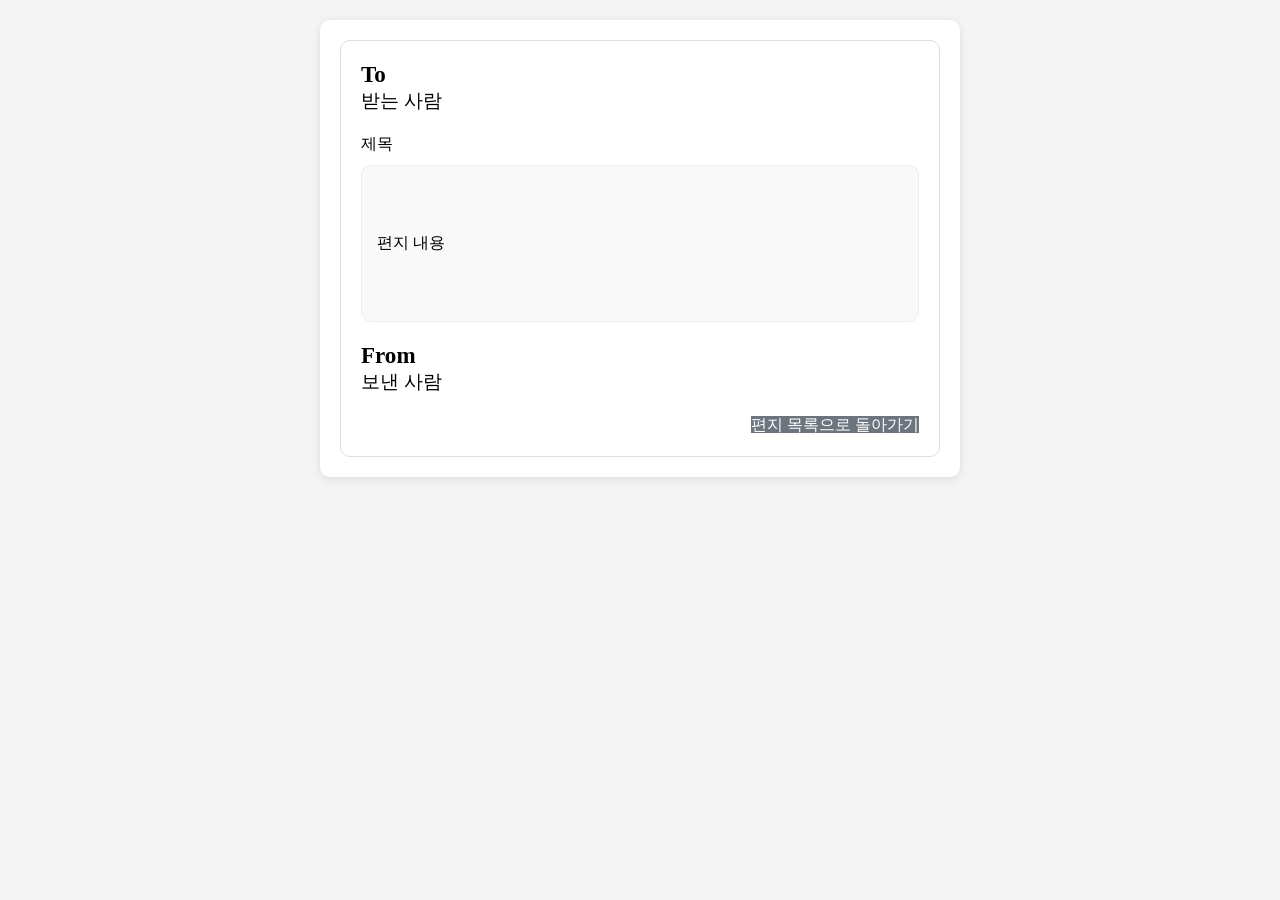
<file: src/main/resources/templates/letterContent.html>
<!DOCTYPE html>
<html lang="ko" xmlns:th="http://www.thymeleaf.org">
<head>
    <meta charset="UTF-8">
    <meta name="viewport" content="width=device-width, initial-scale=1.0">
    <link rel="stylesheet" type="text/css" th:href="@{css/style.css}">
    <link rel="stylesheet" type="text/css" th:href="@{css/bootstrap.min.css}">
    <style>
        body {
            background-color: #f4f4f4;
        }
        .container {
            max-width: 600px;
            margin: 20px auto;
            background-color: #fff;
            padding: 20px;
            border-radius: 10px;
            box-shadow: 0 2px 10px rgba(0, 0, 0, 0.1);
        }
        .letter-container {
            border: 1px solid #ddd;
            padding: 20px;
            border-radius: 10px;
            background-color: #fff;
        }
        .letter-header, .letter-footer {
            margin-bottom: 20px;
            font-size: 1.2em;
        }
        .letter-header span, .letter-footer span {
            display: block;
        }
        .letter-content {
            margin-bottom: 20px;
        }
        .letter-label {
            font-weight: bold;
            font-size: 1.2em;
        }
        .letter-title {
            font-size: 1em;
            margin-bottom: 10px;
        }
        .letter-body {
            white-space: pre-wrap;
            background-color: #f9f9f9;
            padding: 15px;
            border-radius: 10px;
            border: 1px solid #eee;
        }
        .text-right {
            text-align: right;
        }
        .btn-secondary {
            background-color: #6c757d;
            color: #fff;
        }
        .btn-secondary:hover {
            background-color: #5a6268;
        }
    </style>
</head>
<body>
<div class="container">
    <div class="row mt-4 justify-content-center">
        <div class="col-12 letter-container">
            <div class="letter-header">
                <span class="letter-label">To</span>
                <span th:text="${letter.recipient}">받는 사람</span>
            </div>
            <div class="letter-content">
                <div class="letter-title">
                    <span th:text="${letter.title}">제목</span>
                </div>
                <div class="letter-body">
                    <p th:text="${letter.content}">편지 내용</p>
                </div>
            </div>
            <div class="letter-footer">
                <span class="letter-label">From</span>
                <span th:text="${letter.sender}">보낸 사람</span>
            </div>
            <div class="text-right">
                <a th:href="@{/letterDetails}" class="btn btn-secondary">편지 목록으로 돌아가기</a>
            </div>
        </div>
    </div>
</div>
</body>
</html>
</file>
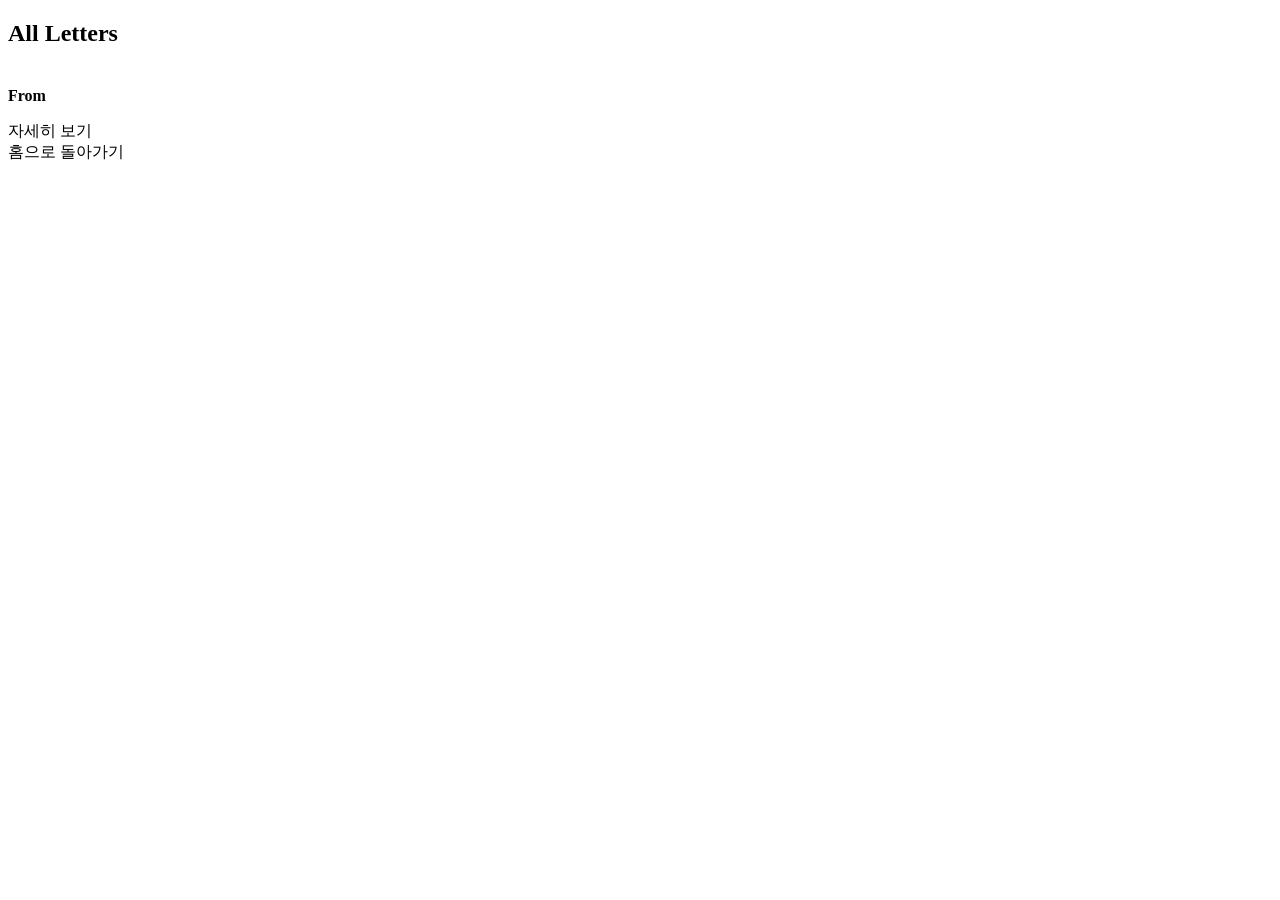
<file: src/main/resources/templates/letters.html>
<!DOCTYPE html>
<html lang="ko" xmlns:th="http://www.thymeleaf.org">
<head>
    <meta charset="UTF-8">
    <meta name="viewport" content="width=device-width, initial-scale=1.0">
    <link rel="stylesheet" type="text/css" th:href="@{css/bootstrap.min.css}">
    <link rel="stylesheet" type="text/css" th:href="@{css/style.css}">
    <title>All Letters</title>
</head>
<body>
<div class="container">
    <h2 class="my-4">All Letters</h2>
    <div class="list-group">
        <div th:each="letter : ${letters}" class="list-group-item">
            <h5 class="mb-1"><span th:text="${letter.title}" ></span></h5>
            <p class="mb-1">
<!--                <span th:text="${letter.letterType.category}"></span><br/>-->
<!--                <strong>Comment:</strong> <span th:text="${letter.letterType.comment}"></span><br/>-->
                <span th:text="${letter.content}"></span><br/>
                <strong>From</strong> <span th:text="${letter.sender}"></span><br/>
            </p>
            <div class="d-flex justify-content-between align-items-center">
                <a th:href="@{'/letterDetails/' + ${letter.id}}" class="btn btn-primary">자세히 보기</a>
            </div>
        </div>
    </div>
    <a th:href="@{/}" class="btn btn-secondary mt-4">홈으로 돌아가기</a>
</div>
<script src="https://code.jquery.com/jquery-3.5.1.slim.min.js"></script>
<script src="https://cdn.jsdelivr.net/npm/@popperjs/core@2.5.4/dist/umd/popper.min.js"></script>
<script src="https://stackpath.bootstrapcdn.com/bootstrap/4.5.2/js/bootstrap.min.js"></script>
</body>
</html>
</file>
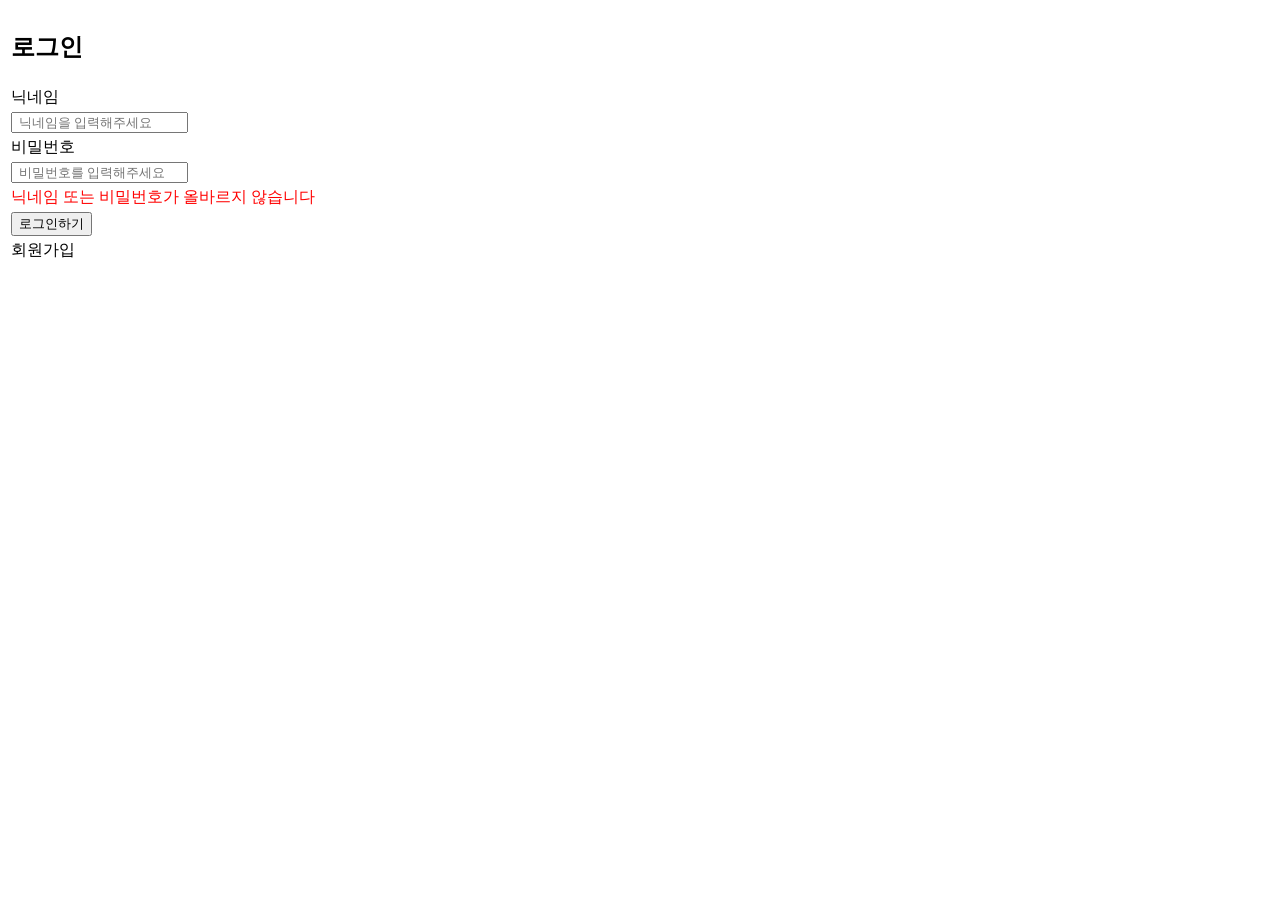
<file: src/main/resources/templates/login.html>
<!DOCTYPE html>
<html lang="ko" xmlns:th="http://www.thymeleaf.org">
<head>
    <meta charset="UTF-8">
    <meta name="viewport" content="width=device-width, initial-scale=1.0">
    <title>Login</title>
    <link rel="stylesheet" type="text/css" th:href="@{css/style.css}">
</head>
<body>
<form th:action="@{/login}" method="post">
    <table class = "login">
        <tr>
            <td class="center-text"><h2>로그인</h2></td> <!-- 가운데 정렬 클래스 추가 -->
        </tr>
        <tr>
            <td>닉네임</td>
        </tr>
        <tr>
            <td><input type="text" class="nickname" placeholder=" 닉네임을 입력해주세요" th:name="username" required></td>
        </tr>
        <tr>
            <td>비밀번호</td>
        </tr>
        <tr>
            <td><input type="password" class="password" placeholder=" 비밀번호를 입력해주세요" th:name="password" required></td>
        </tr>

<!--        불일치 에러 문구 추가-->
        <tr>
            <td th:if="${param.error}" style="color: red;">닉네임 또는 비밀번호가 올바르지 않습니다</td>
        </tr>
        <tr>
            <td><button type="submit" class="btn">로그인하기</button></td>
        </tr>
        <tr>
            <td class="join"><a th:href="@{/register}">회원가입</a></td>
        </tr>
    </table>
</form>
</body>
</html>
</file>
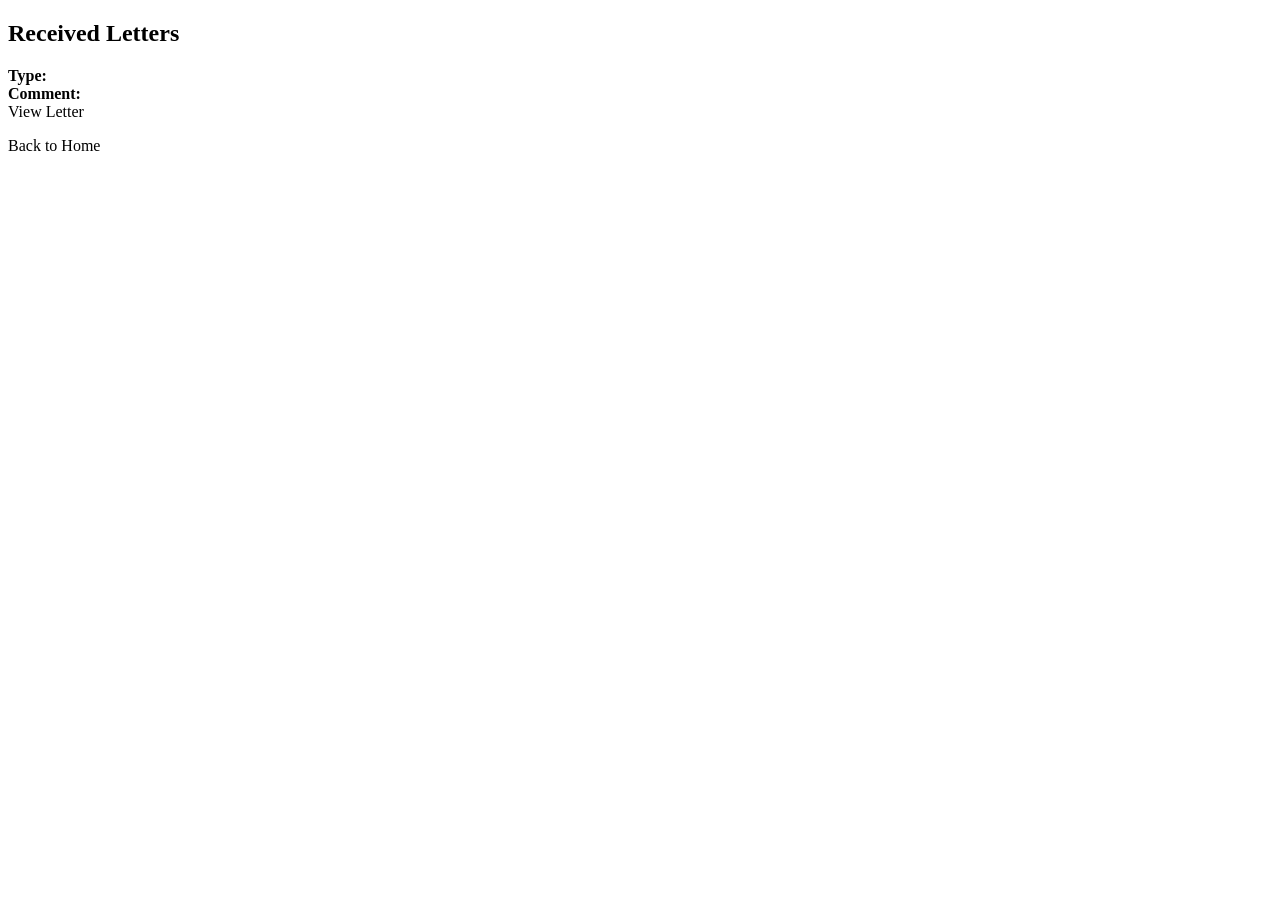
<file: src/main/resources/templates/received.html>
<!DOCTYPE html>
<html xmlns:th="http://www.thymeleaf.org">
<head>
    <title>Received Letters</title>
    <link rel="stylesheet" th:href="@{/css/styles.css}">
</head>
<body>
<h2>Received Letters</h2>
<div th:each="letter : ${letters}">
    <p>
        <strong>Type:</strong> <span th:text="${letter.type}"></span><br/>
        <strong>Comment:</strong> <span th:text="${letter.comment}"></span><br/>
        <a th:href="@{/letter/{id}(id=${letter.id})}">View Letter</a>
    </p>
</div>
<a th:href="@{/}">Back to Home</a>
</body>
</html>
</file>
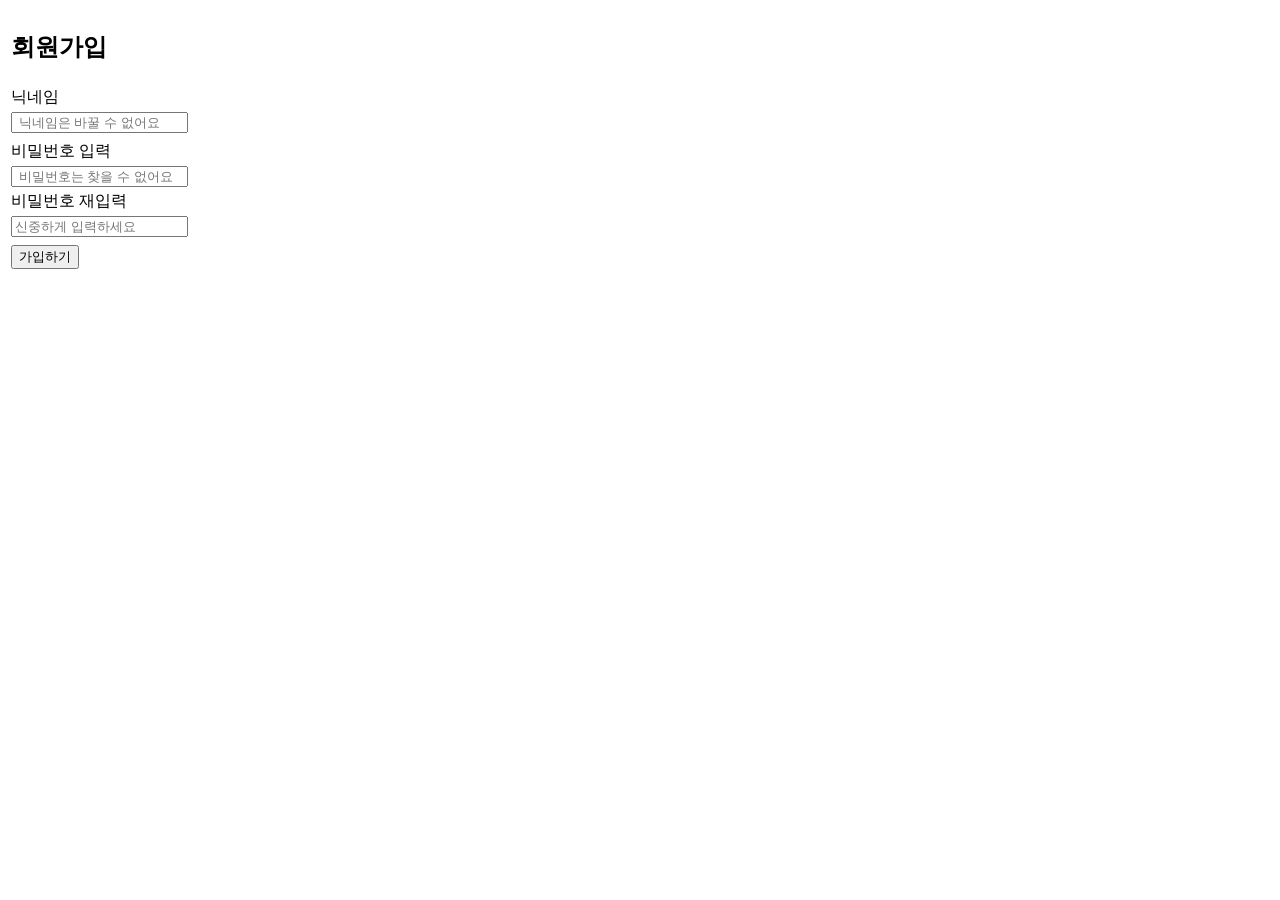
<file: src/main/resources/templates/register.html>
<!DOCTYPE html>
<html lang="ko" xmlns:th="http://www.thymeleaf.org">
<head>
    <meta charset="UTF-8">
    <meta name="viewport" content="width=device-width, initial-scale=1.0">
    <title>Register</title>
    <link rel="stylesheet" type="text/css" th:href="@{css/style.css}">
</head>
<body>
<form th:action="@{/register}" method="post">
    <table class="register">
        <tr>
            <td class="center-text"><h2>회원가입</h2></td>
        </tr>
        <tr>
            <td>닉네임</td>
        </tr>
        <tr>

            <td><input type="text" class="nickname" placeholder=" 닉네임은 바꿀 수 없어요" name="nickname" required></td>
        </tr>
<!--        에러 문구 추가 -->
        <tr>
            <td th:if="${nicknameError}" th:text="${nicknameError}" style="color: red;"></td>
        </tr>

        <tr>
            <td>비밀번호 입력</td>
        </tr>
        <tr>

            <td><input type="password" name="password" class="password" placeholder=" 비밀번호는 찾을 수 없어요" required></td>
        </tr>
        <tr>
            <td>비밀번호 재입력</td>
        </tr>
        <tr>
            <td><input type="password" name="confirmPassword" class="password" placeholder="신중하게 입력하세요" required></td>
        </tr>
<!--        일치여부 확인 에러 문구 추가-->
        <tr>
            <td th:if="${passwordError}" th:text="${passwordError}" style="color: red;"></td>
        </tr>
        <tr>
            <td><button type="submit" class="btn">가입하기</button></td>
        </tr>
    </table>
</form>
<p th:if="${error}" th:text="${error}"></p>
</body>
</html>
</file>
